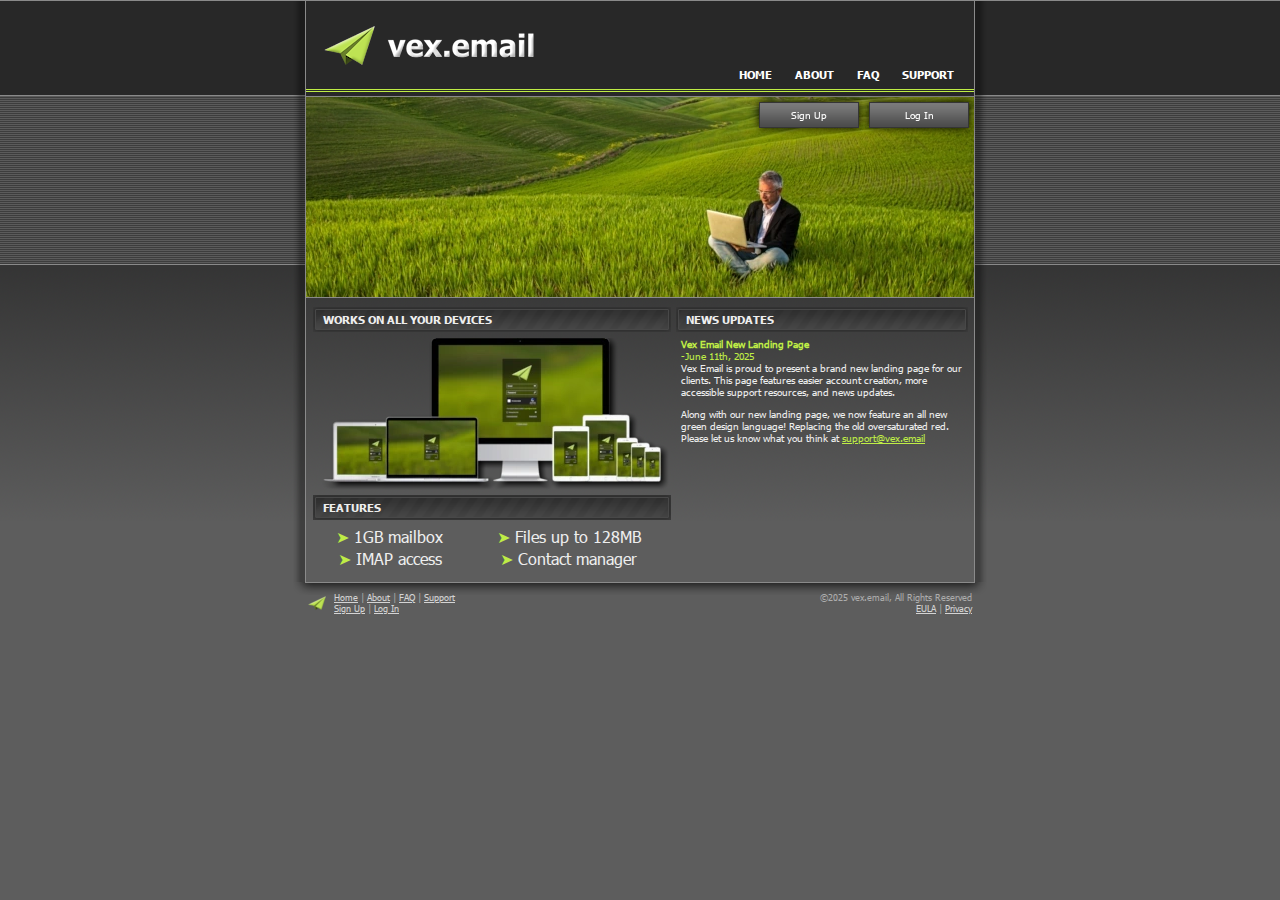
<file: index.html>
<!DOCTYPE html>
<html lang="en">
	<head>
		<meta charset="UTF-8">
		<meta name="robots" content="index, follow">
		<meta name="viewport" content="width=694">
		<link rel="icon" type="image/x-icon" href="/favicon.ico"/>
		<link rel="stylesheet" href="/css/global.css"/>
		<title>Vex Email</title>
		<meta name="description" content="Vex Email landing page.">
	</head>
	<body>
		<div id="wrapper">
			<div id="baseDisp">
				<script id="replace_with_navbar" src="/scripts/navbar.js"></script>
				<script id="replace_with_main_banner" src="/scripts/main-banner.js"></script>
				<div id="contMain">
					<div id="leftColumn">
						<h1>Works on All Your Devices</h1>
						<img src="/theme/lineup.webp" alt="Works on All Your Devices" width="358" height="155"/>
						<h1>Features</h1>
						<table border="0" style="border-collapse: collapse; width: 100%;text-align: center;font-size:medium;margin-bottom:12px">
							<tr>
								<td><span style="color: #BFED46;">➤</span> 1GB mailbox</td>
								<td><span style="color: #BFED46;">➤</span> Files up to 128MB</td>
							</tr>
							<tr>
								<td><span style="color: #BFED46;">➤</span> IMAP access</td>
								<td><span style="color: #BFED46;">➤</span> Contact manager</td>
							</tr>
						</table>
					</div>
					<div id="rightColumn">
						<h2>News Updates</h2>
						<h3>Vex Email New Landing Page</h3>
						<h4>-June 11th, 2025</h4>     
						<p>Vex Email is proud to present a brand new landing page for our clients. This page features easier account creation, more accessible support resources, and news updates.</p>
						<p>Along with our new landing page, we now feature an all new green design language! Replacing the old oversaturated red. Please let us know what you think at <a href="mailto:support@vex.email">support@vex.email</a></p>
					</div>
				</div>
			</div>
			<div id="endClear"></div>
			<script id="replace_with_footer" src="/scripts/footer.js"></script>
		</div>
	</body>
</html>
</file>
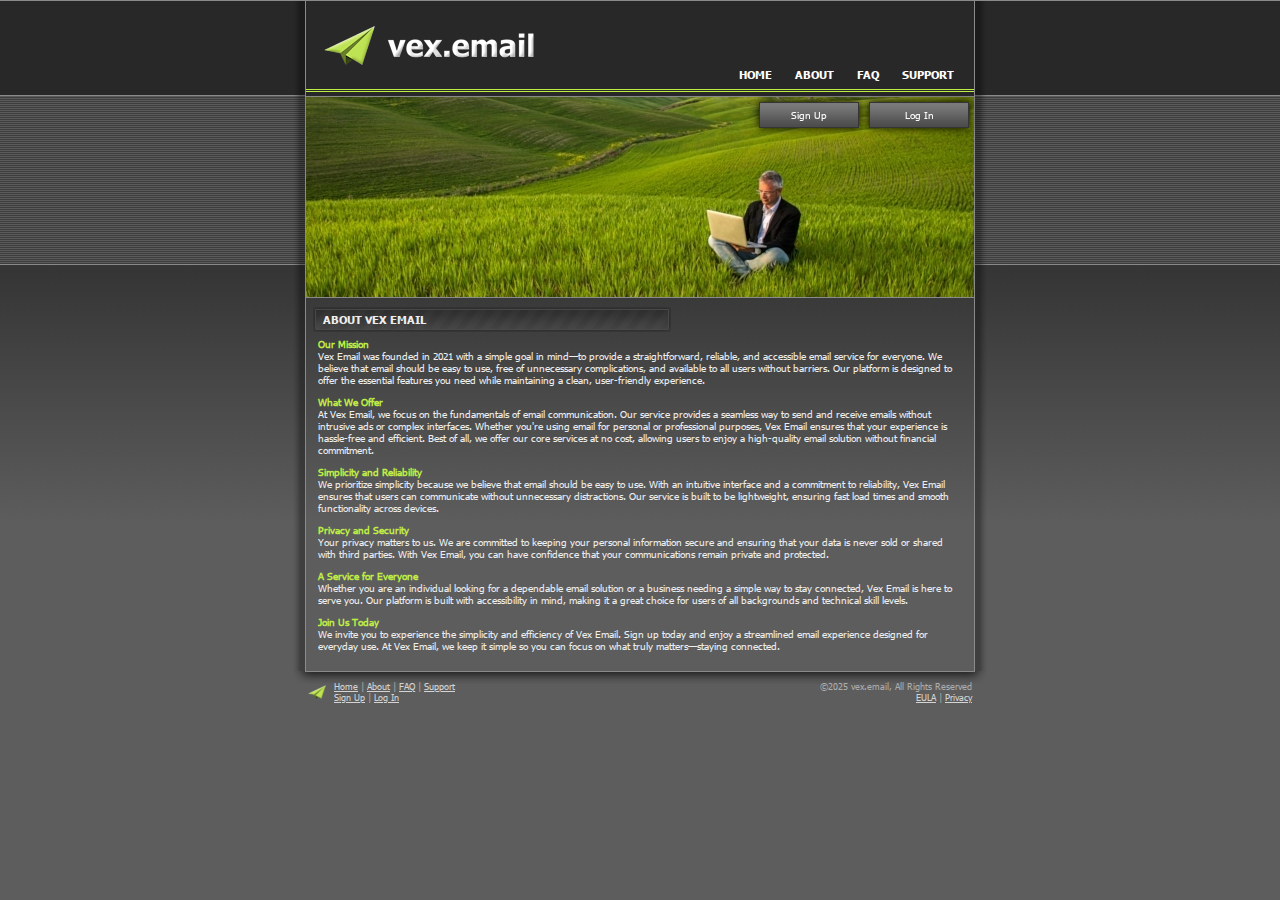
<file: about.html>
<!DOCTYPE html>
<html lang="en">
	<head>
		<meta charset="UTF-8">
		<meta name="robots" content="index, follow">
		<meta name="viewport" content="width=694">
		<link rel="icon" type="image/x-icon" href="/favicon.ico"/>
		<link rel="stylesheet" href="/css/global.css"/>
		<title>Vex Email - About</title>
		<meta name="description" content="What we do at Vex Email.">
	</head>
	<body>
		<div id="wrapper">
			<div id="baseDisp">
				<script id="replace_with_navbar" src="/scripts/navbar.js"></script>
				<script id="replace_with_main_banner" src="/scripts/main-banner.js"></script>
				<div id="contMain">
					<h1>About Vex Email</h1>
					<h3>Our Mission</h3>
					<p>Vex Email was founded in 2021 with a simple goal in mind—to provide a straightforward, reliable, and accessible email service for everyone. We believe that email should be easy to use, free of unnecessary complications, and available to all users without barriers. Our platform is designed to offer the essential features you need while maintaining a clean, user-friendly experience.</p>
					<h3>What We Offer</h3>
					<p>At Vex Email, we focus on the fundamentals of email communication. Our service provides a seamless way to send and receive emails without intrusive ads or complex interfaces. Whether you're using email for personal or professional purposes, Vex Email ensures that your experience is hassle-free and efficient. Best of all, we offer our core services at no cost, allowing users to enjoy a high-quality email solution without financial commitment.</p>
					<h3>Simplicity and Reliability</h3>
					<p>We prioritize simplicity because we believe that email should be easy to use. With an intuitive interface and a commitment to reliability, Vex Email ensures that users can communicate without unnecessary distractions. Our service is built to be lightweight, ensuring fast load times and smooth functionality across devices.</p>
					<h3>Privacy and Security</h3>
					<p>Your privacy matters to us. We are committed to keeping your personal information secure and ensuring that your data is never sold or shared with third parties. With Vex Email, you can have confidence that your communications remain private and protected.</p>
					<h3>A Service for Everyone</h3>
					<p>Whether you are an individual looking for a dependable email solution or a business needing a simple way to stay connected, Vex Email is here to serve you. Our platform is built with accessibility in mind, making it a great choice for users of all backgrounds and technical skill levels.</p>
					<h3>Join Us Today</h3>
					<p>We invite you to experience the simplicity and efficiency of Vex Email. Sign up today and enjoy a streamlined email experience designed for everyday use. At Vex Email, we keep it simple so you can focus on what truly matters—staying connected.</p>
				</div>
			</div>
			<div id="endClear"></div>
			<script id="replace_with_footer" src="/scripts/footer.js"></script>
		</div>
	</body>
</html>
</file>
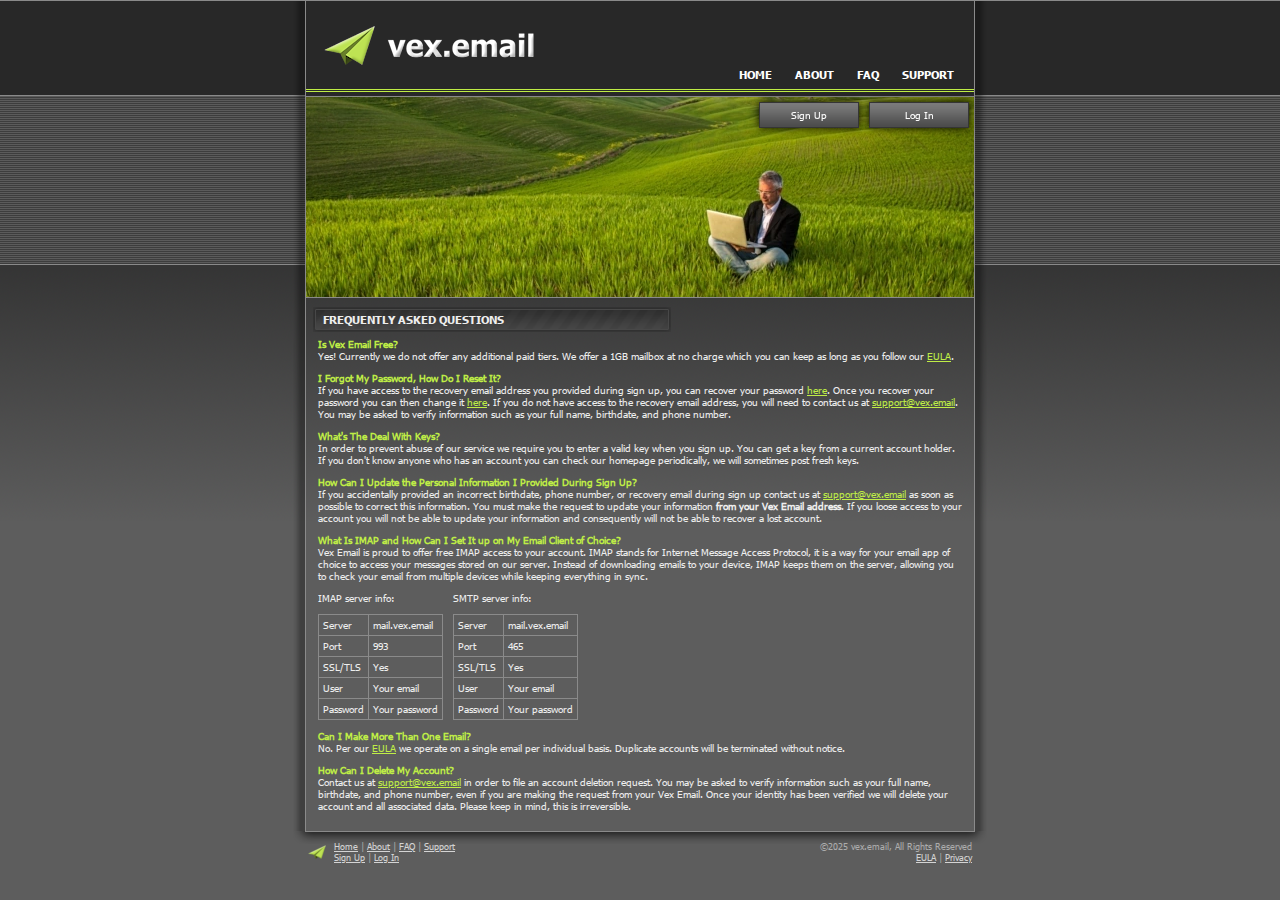
<file: faq.html>
<!DOCTYPE html>
<html lang="en">
	<head>
		<meta charset="UTF-8">
		<meta name="robots" content="index, follow">
		<meta name="viewport" content="width=694">
		<link rel="icon" type="image/x-icon" href="/favicon.ico"/>
		<link rel="stylesheet" href="/css/global.css"/>
		<title>Vex Email - FAQ</title>
		<meta name="description" content="Vex Email frequently asked questions.">
	</head>
	<body>
		<div id="wrapper">
			<div id="baseDisp">
				<script id="replace_with_navbar" src="/scripts/navbar.js"></script>
				<script id="replace_with_main_banner" src="/scripts/main-banner.js"></script>
				<div id="contMain">
					<h1>Frequently Asked Questions</h1>
					<h3>Is Vex Email Free?</h3>
					<p>Yes! Currently we do not offer any additional paid tiers. We offer a 1GB mailbox at no charge which you can keep as long as you follow our <a target="_blank" href="/legal/EULA.txt">EULA</a>.</p>
					<h3>I Forgot My Password, How Do I Reset It?</h3>
					<p>If you have access to the recovery email address you provided during sign up, you can recover your password <a href="/account/lost_password.html">here</a>. Once you recover your password you can then change it <a href="/account/change_password.html">here</a>. If you do not have access to the recovery email address, you will need to contact us at <a href="mailto:support@vex.email">support@vex.email</a>. You may be asked to verify information such as your full name, birthdate, and phone number.</p>
					<h3>What's The Deal With Keys?</h3>
					<p>In order to prevent abuse of our service we require you to enter a valid key when you sign up. You can get a key from a current account holder. If you don't know anyone who has an account you can check our homepage periodically, we will sometimes post fresh keys.</p>
					<h3>How Can I Update the Personal Information I Provided During Sign Up?</h3>
					<p>If you accidentally provided an incorrect birthdate, phone number, or recovery email during sign up contact us at <a href="mailto:support@vex.email">support@vex.email</a> as soon as possible to correct this information. You must make the request to update your information <strong>from your Vex Email address</strong>. If you loose access to your account you will not be able to update your information and consequently will not be able to recover a lost account.</p>
					<h3>What Is IMAP and How Can I Set It up on My Email Client of Choice?</h3>
					<p>Vex Email is proud to offer free IMAP access to your account. IMAP stands for Internet Message Access Protocol, it is a way for your email app of choice to access your messages stored on our server. Instead of downloading emails to your device, IMAP keeps them on the server, allowing you to check your email from multiple devices while keeping everything in sync.</p>
					<div id="server-table-wrapper">
						<div id="server-table-container">
							<p>IMAP server info:</p>
							<table>
								<tr>
									<td>Server</td>
									<td>mail.vex.email</td>
								</tr>
								<tr>
									<td>Port</td>
									<td>993</td>
								</tr>
								<tr>
									<td>SSL/TLS</td>
									<td>Yes</td>
								</tr>
								<tr>
									<td>User</td>
									<td>Your email</td>
								</tr>
								<tr>
									<td>Password</td>
									<td>Your password</td>
								</tr>
							</table>
						</div>
						<div id="server-table-container">
							<p>SMTP server info:</p>
							<table>
								<tr>
									<td>Server</td>
									<td>mail.vex.email</td>
								</tr>
								<tr>
									<td>Port</td>
									<td>465</td>
								</tr>
								<tr>
									<td>SSL/TLS</td>
									<td>Yes</td>
								</tr>
								<tr>
									<td>User</td>
									<td>Your email</td>
								</tr>
								<tr>
									<td>Password</td>
									<td>Your password</td>
								</tr>
							</table>
						</div>
					</div>
					<h3>Can I Make More Than One Email?</h3>
					<p>No. Per our <a target="_blank" href="/legal/EULA.txt">EULA</a> we operate on a single email per individual basis. Duplicate accounts will be terminated without notice.</p>
					<h3>How Can I Delete My Account?</h3>
					<p>Contact us at <a href="mailto:support@vex.email">support@vex.email</a> in order to file an account deletion request. You may be asked to verify information such as your full name, birthdate, and phone number, even if you are making the request from your Vex Email. Once your identity has been verified we will delete your account and all associated data. Please keep in mind, this is irreversible.</p>
				</div>
			</div>
			<div id="endClear"></div>
			<script id="replace_with_footer" src="/scripts/footer.js"></script>
		</div>
	</body>
</html>
</file>
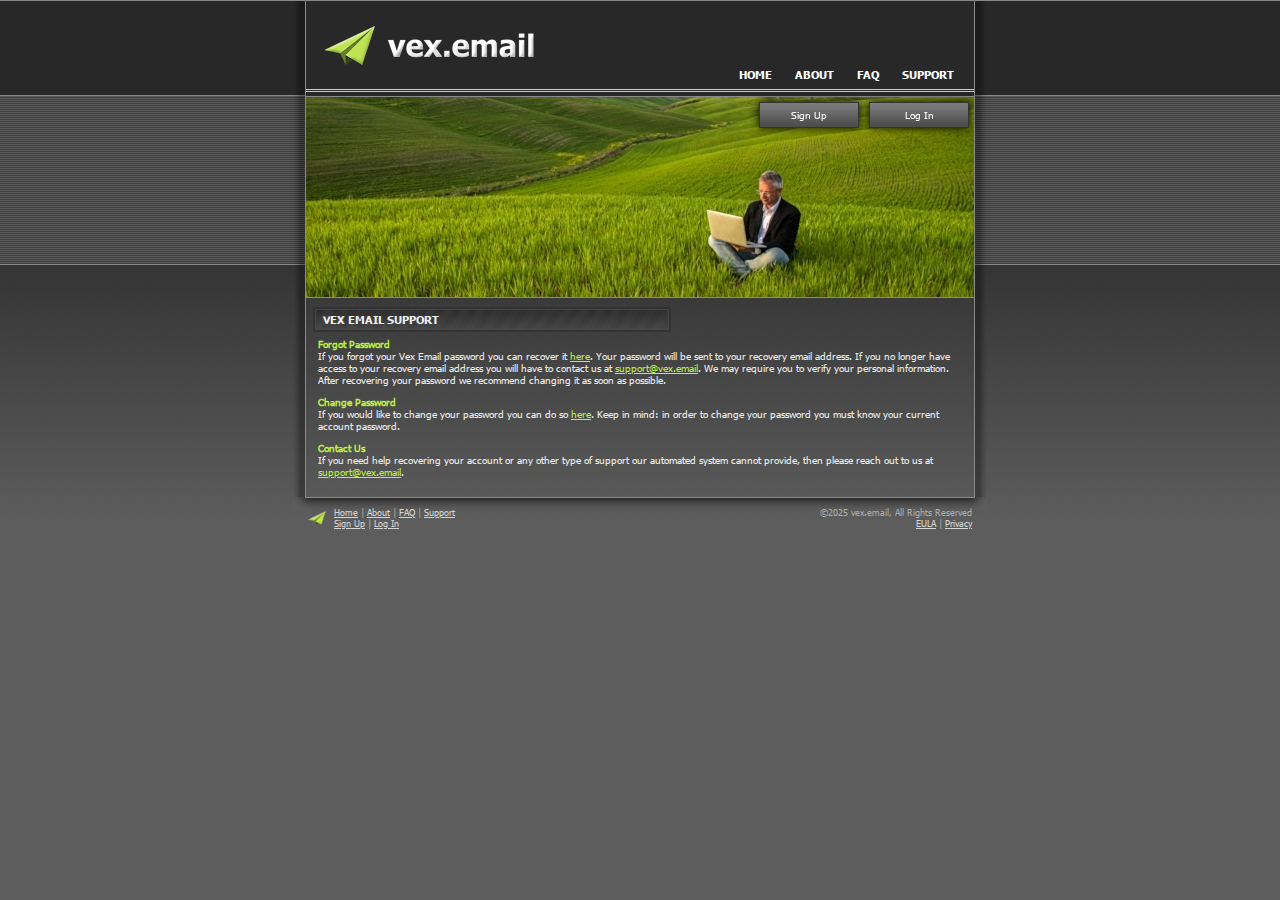
<file: support.html>
<!DOCTYPE html>
<html lang="en">
	<head>
		<meta charset="UTF-8">
		<meta name="robots" content="index, follow">
		<meta name="viewport" content="width=694">
		<link rel="icon" type="image/x-icon" href="/favicon.ico"/>
		<link rel="stylesheet" href="/css/global.css"/>
		<title>Vex Email - Support</title>
		<meta name="description" content="The Vex Email support center.">
	</head>
	<body>
		<div id="wrapper">
			<div id="baseDisp">
				<script id="replace_with_navbar" src="/scripts/navbar.js"></script>
				<script id="replace_with_main_banner" src="/scripts/main-banner.js"></script>
				<div id="contMain">
					<h1>Vex Email Support</h1>
					<h3>Forgot Password</h3>
					<p>If you forgot your Vex Email password you can recover it <a href="/account/lost_password.html">here</a>. Your password will be sent to your recovery email address. If you no longer have access to your recovery email address you will have to contact us at <a href="mailto:support@vex.email">support@vex.email</a>. We may require you to verify your personal information. After recovering your password we recommend changing it as soon as possible.</p>
					<h3>Change Password</h3>
					<p>If you would like to change your password you can do so <a href="/account/change_password.html">here</a>. Keep in mind: in order to change your password you must know your current account password.</p>
					<h3>Contact Us</h3>
					<p>If you need help recovering your account or any other type of support our automated system cannot provide, then please reach out to us at <a href="mailto:support@vex.email">support@vex.email</a>.</p>
				</div>
			</div>
			<div id="endClear"></div>
			<script id="replace_with_footer" src="/scripts/footer.js"></script>
		</div>
	</body>
</html>
</file>
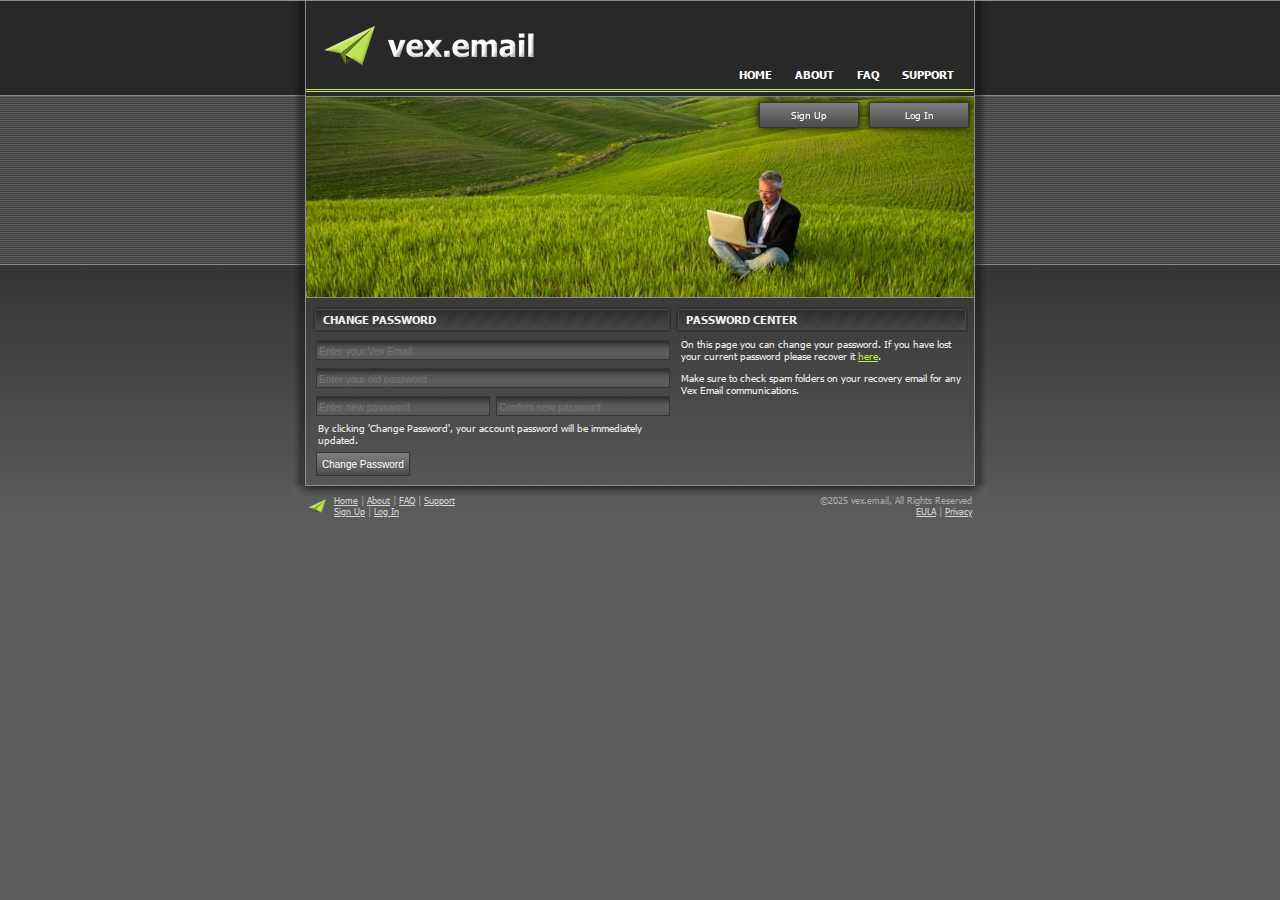
<file: account/change_password.html>
<!DOCTYPE html>
<html lang="en">
	<head>
		<meta charset="UTF-8">
		<meta name="robots" content="index, follow">
		<meta name="viewport" content="width=900">
		<link rel="icon" type="image/x-icon" href="/favicon.ico"/>
		<link rel="stylesheet" href="/css/global.css"/>
		<title>Vex Email - Change Password</title>
		<meta name="description" content="Vex Email change password.">
	</head>
	<body>
		<div id="wrapper">
			<div id="baseDisp">
				<script id="replace_with_navbar" src="/scripts/navbar.js"></script>
				<script id="replace_with_main_banner" src="/scripts/main-banner.js"></script>
				<div id="contMain">
					<div id="leftColumn">
						<form action="lib/change_pwdprocess.php" id="msgSend" method="post" class="form" role="form" enctype="multipart/form-data">
							<h1>Change Password</h1>
							<div class="input-row">
								<input type="email" class="full-width" name="useremail" placeholder="Enter your Vex Email" required>
							</div>
							<div class="input-row">
								<input type="password" maxlength="18" class="full-width" name="oldpwd" placeholder="Enter your old password" required>
							</div>
							<div class="input-row">
								<input type="password" maxlength="18" class="form-control" name="newpwd" placeholder="Enter new password" required>
								<input type="password" maxlength="18" class="form-control" name="newpwd2" placeholder="Confirm new password" required>
							</div>
							<p style="margin-bottom:0">By clicking 'Change Password', your account password will be immediately updated.</p>
							<input name="submit" type="submit" class="signup-btn" id="msgButton" value="Change Password">
						</form>
					</div>
					<div id="rightColumn">
						<h2>Password Center</h2> 
						<p>On this page you can change your password. If you have lost your current password please recover it <a href="/account/lost_password.html">here</a>.</p>
						<p>Make sure to check spam folders on your recovery email for any Vex Email communications.</p>
						<div id="output"></div>
					</div>
				</div>
			</div>
			<div id="endClear"></div>
			<script id="replace_with_footer" src="/scripts/footer.js"></script>
		</div>
		<script src="assets/js/jquery.js"></script>
		<script src="assets/js/jquery.form.js"></script>
		<script src="assets/js/custom.js"></script>
	</body>
</html>
</file>
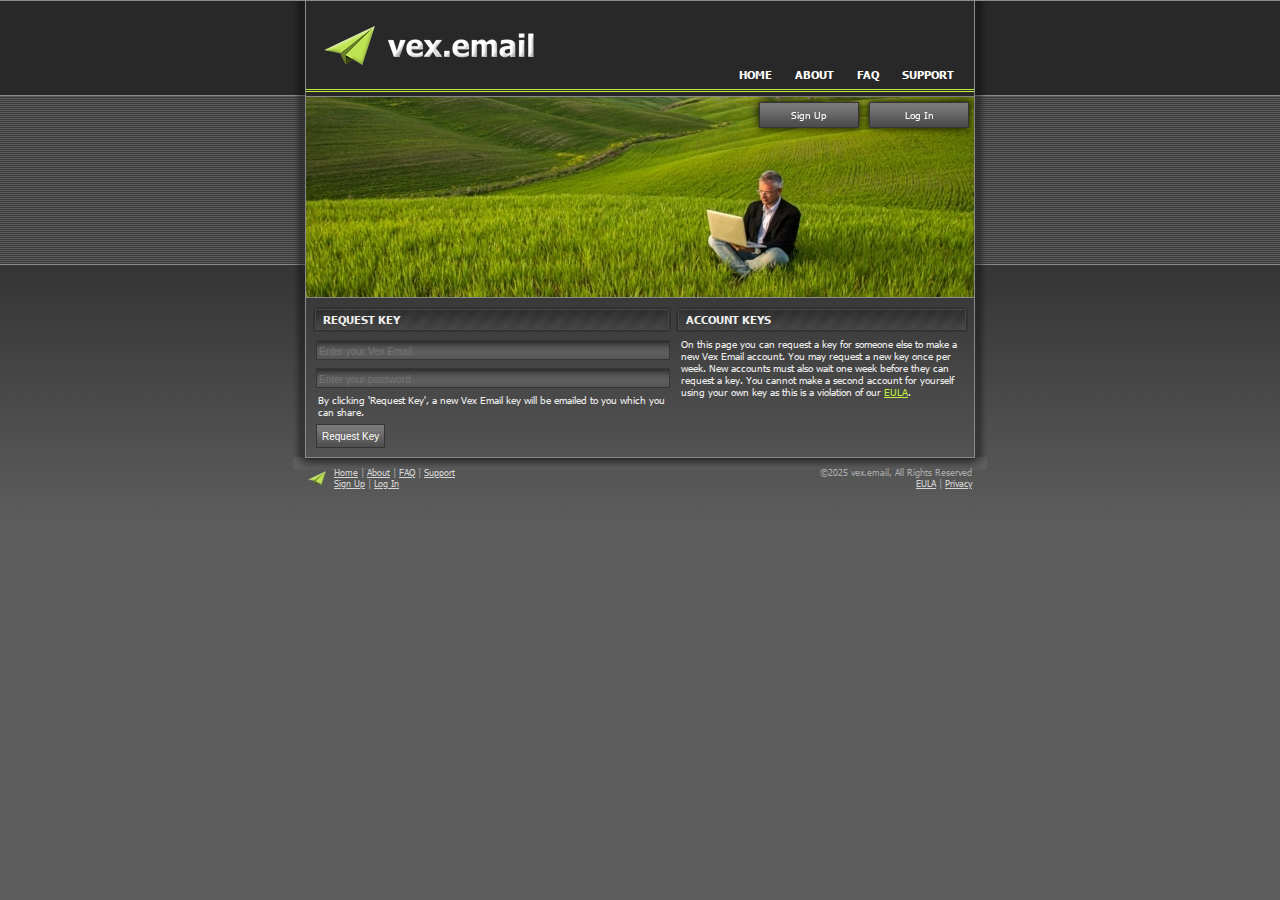
<file: account/keys.html>
<!DOCTYPE html>
<html lang="en">
	<head>
		<meta charset="UTF-8">
		<meta name="robots" content="index, follow">
		<meta name="viewport" content="width=900">
		<link rel="icon" type="image/x-icon" href="/favicon.ico"/>
		<link rel="stylesheet" href="/css/global.css"/>
		<title>Vex Email - Keys</title>
		<meta name="description" content="Vex Email request key.">
	</head>
	<body>
		<div id="wrapper">
			<div id="baseDisp">
				<script id="replace_with_navbar" src="/scripts/navbar.js"></script>
				<script id="replace_with_main_banner" src="/scripts/main-banner.js"></script>
				<div id="contMain">
					<div id="leftColumn">
						<form action="lib/key_process.php" id="msgSend" method="post" class="form" role="form" enctype="multipart/form-data">
							<h1>Request Key</h1>
							<div class="input-row">
								<input type="email" class="full-width" name="useremail" placeholder="Enter your Vex Email" required>
							</div>
							<div class="input-row">
								<input type="password" maxlength="18" class="full-width" name="pwd" placeholder="Enter your password" required>
							</div>
							<p style="margin-bottom:0">By clicking 'Request Key', a new Vex Email key will be emailed to you which you can share.</p>
							<input name="submit" type="submit" class="signup-btn" id="msgButton" value="Request Key">
						</form>
					</div>
					<div id="rightColumn">
						<h2>Account Keys</h2> 
						<p>On this page you can request a key for someone else to make a new Vex Email account. You may request a new key once per week. New accounts must also wait one week before they can request a key. You cannot make a second account for yourself using your own key as this is a violation of our <a target="_blank" href="/legal/EULA.txt">EULA</a>.</p>
						<div id="output"></div>
					</div>
				</div>
			</div>
			<div id="endClear"></div>
			<script id="replace_with_footer" src="/scripts/footer.js"></script>
		</div>
		<script src="assets/js/jquery.js"></script>
		<script src="assets/js/jquery.form.js"></script>
		<script src="assets/js/custom.js"></script>
	</body>
</html>
</file>
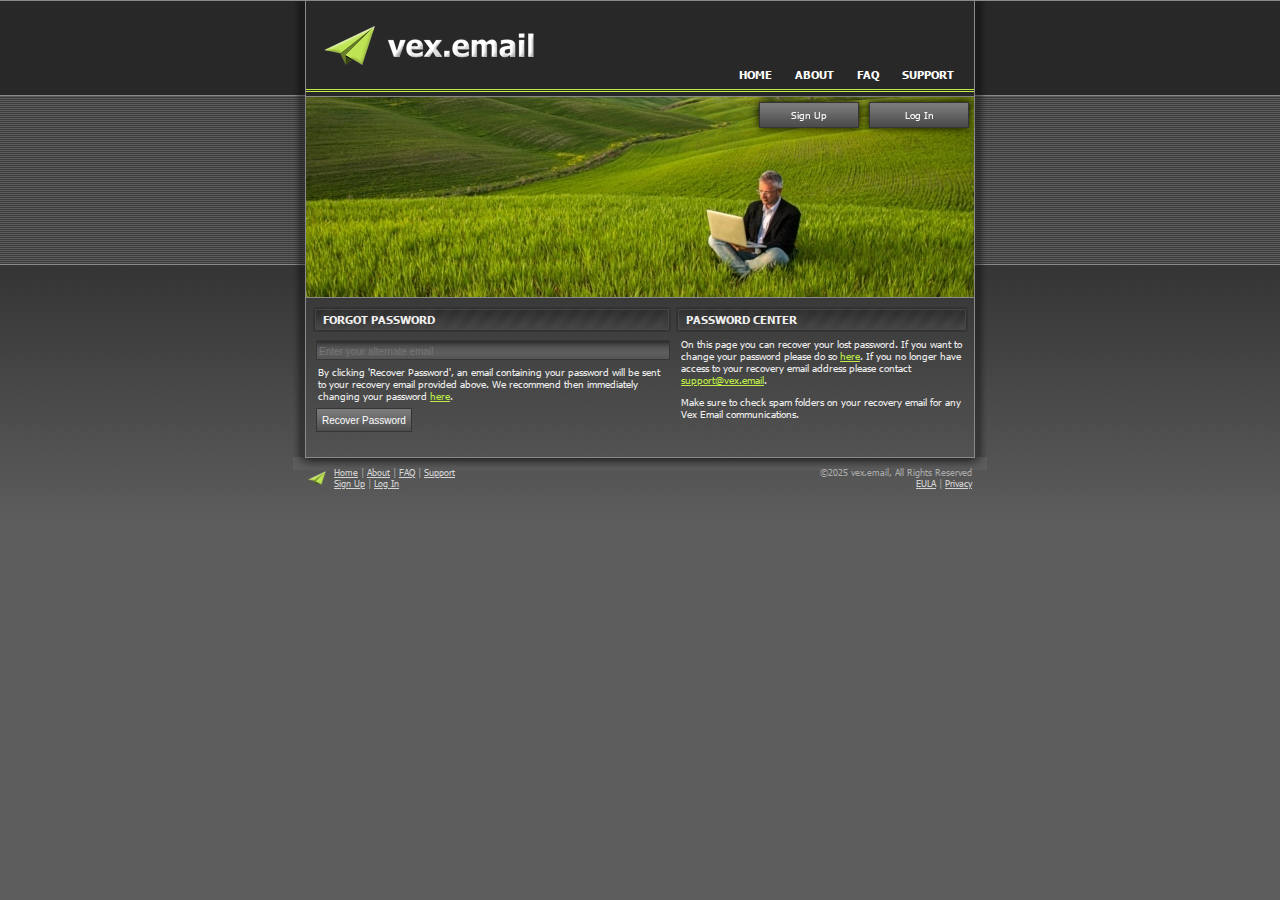
<file: account/lost_password.html>
<!DOCTYPE html>
<html lang="en">
	<head>
		<meta charset="UTF-8">
		<meta name="robots" content="index, follow">
		<meta name="viewport" content="width=900">
		<link rel="icon" type="image/x-icon" href="/favicon.ico"/>
		<link rel="stylesheet" href="/css/global.css"/>
		<title>Vex Email - Forgot Password</title>
		<meta name="description" content="Vex Email password recovery.">
	</head>
	<body>
		<div id="wrapper">
			<div id="baseDisp">
				<script id="replace_with_navbar" src="/scripts/navbar.js"></script>
				<script id="replace_with_main_banner" src="/scripts/main-banner.js"></script>
				<div id="contMain">
					<div id="leftColumn">
						<form action="lib/lostpwd_process.php" method="post" class="form" id="msgSend" role="form" enctype="multipart/form-data">
							<h1>Forgot Password</h1>
							<div class="input-row">
								<input type="email" class="full-width" name="email" id="email" placeholder="Enter your alternate email">
							</div>
							<p style="margin-bottom:0">By clicking 'Recover Password', an email containing your password will be sent to your recovery email provided above. We recommend then immediately changing your password <a href="/account/change_password.html">here</a>.</p>
							<input name="submit" type="submit" class="signup-btn" id="msgButton" value="Recover Password" style="margin-bottom: 25px;">
						</form>
					</div>
					<div id="rightColumn">
						<h2>Password Center</h2> 
						<p>On this page you can recover your lost password. If you want to change your password please do so <a href="/account/change_password.html">here</a>. If you no longer have access to your recovery email address please contact <a href="mailto:support@vex.email">support@vex.email</a>.</p>
						<p>Make sure to check spam folders on your recovery email for any Vex Email communications.</p>
						<div id="output"></div>
					</div>
				</div>
			</div>
			<div id="endClear"></div>
			<script id="replace_with_footer" src="/scripts/footer.js"></script>
		</div>
		<script src="assets/js/jquery.js"></script>
		<script src="assets/js/jquery.form.js"></script>
		<script src="assets/js/custom.js"></script>
	</body>
</html>
</file>
<file: css/global.css>
@font-face {
	font-family: "tahoma-reg";
	src: url('/fonts/Tahoma.woff2') format('woff2');
}

@font-face {
	font-family: "tahoma-bold";
	src: url('/fonts/Tahoma-Bold.woff2') format('woff2');
}

/*--- LAYOUT BASICS ~~~~~~~~~~~~~~~~~~~~~~~~~~~~~~~~~~~~~~~~~~~~~~~~~~~~~~~~~~~~~~~~~~~~~~~~~~~~~~---*/
* html body	{
	text-align: center;
}
body	{
	background: #5D5D5D url("/theme/body-bg.webp") top left repeat-x;
	margin: 0;
	padding: 0;
	border: 0;
	font-family: tahoma-reg, sans-serif;
	color: #EEEEEE;
	text-align: center;
	border-top: 1px;
	border-style: solid;
	border-color: #8A8A8A;
}
textarea {
	background: linear-gradient(to bottom, #2F2F2F, #434343);
	color: #EEE;
	border-color: #5D5D5D;
}
#server-table-wrapper {
	overflow: hidden;
}
#server-table-container {
	width: fit-content;
	float: left;
}
#server-table-wrapper table {
	margin: 0 5px 10px 5px;
}
#server-table-wrapper td {
	padding: 4px;
}
#server-table-wrapper table, #server-table-wrapper td {
	border: 1px solid #8A8A8A;
	border-collapse: collapse;
}
h1 {
	padding: 6px 0 0 10px;
	margin: 0;
	border: 0;
	height: 25px;
	width: 358px;
	width: 348px;
	background:  url("/theme/h1bg.webp") top left no-repeat;
	font-size: 11px;
	font-family: tahoma-bold;
	font-weight: normal;
	text-transform: uppercase;
	clear: left;
}
h2 {
	padding: 6px 0 0 10px;
	margin: 0;
	border: 0;
	height: 25px;
	width: 292px;
	background:  url("/theme/h2bg.webp") top left no-repeat;
	font-size: 11px;
	font-family: tahoma-bold;
	font-weight: normal;
	text-transform: uppercase;
}

h6	{
	margin: 0 15px 10px 15px;
	padding: 0;
	border: 0;
	font-size: xx-small;
	font-weight: normal;
	color: #ACACAC;
}
h6 a:link,
h6 a:active,
h6 a:visited	{
	color: #D4D4D4;
	text-decoration: underline;
}
h6 a:hover {
	color: #EEEEEE;
}
p	{
	margin: 0 5px 10px 5px;
	padding: 0;
	border: 0;
	font-size: x-small;
	font-weight: normal;
	color: #EEEEEE;
}
.pCase	{
	margin: 0 5px 0 5px;
	padding: 0;
	border: 0;
	font-size: x-small;
	font-weight: normal;
	color: #EEEEEE;
}
form	{
	margin: 0 5px 10px 5px;
}
.submit	{
	margin: 2px 0 0 3px;
	padding: 0 5px 0 5px;
	border: 1px solid #353535;
	background:  url("/theme/small-button.webp") top left repeat-x;
	height: 20px;
	font-size: x-small;
	font-weight: normal;
	color: #FFFFFF;
	cursor: pointer;
}
/*--- WRAPPERS ~~~~~~~~~~~~~~~~~~~~~~~~~~~~~~~~~~~~~~~~~~~~~~~~~~~~~~~~~~~~~~~~~~~~~~~~~~~~~~---*/
#wrapper {
	margin: 0 auto;
	padding: 0;
	border: 0;
	width: 694px;	
	text-align: center;
}

#baseDisp {
	background:  url("/theme/base-bg.webp") top center repeat-y;
	margin: 0 auto;
	padding: 0;
	border: 0;
	width: 694px;
	height: auto;
	text-align: left;
	overflow: hidden;
}
#textarea-wrapper {
	width: 654px;
	text-align: center;
}
/*--- NAVIGATION ~~~~~~~~~~~~~~~~~~~~~~~~~~~~~~~~~~~~~~~~~~~~~~~~~~~~~~~~~~~~~~~~~~~~~~~~~~~~~~---*/
dl	{
	padding: 0;
	margin: 0;
	border: 0;
	list-style-type: none;
	font-size: 10px;
}
dl dd,
.signup-btn {
	margin: 5px 5px 0 5px;
	padding: 0;
	float: left;
	text-align: center;
	border: 1px solid #353535;
	background: url("/theme/button.webp") top center repeat-x;
	width: 100px;
	height: 26px;
	width: 98px;
	height: 24px;
}
.signup-btn {
	width: auto;
	padding: 0 5px 0 5px;
	margin: 6px 0 9px 3px;
	cursor: pointer;
}
.signup-btn:disabled {
	filter:brightness(80%);
	cursor: default;
}
#output {
	margin: 0 5px 0 5px;
	font-weight: bold;
}
#output a {
	color: #BFED46;
}
#output a:hover	{
	color: #FFFFFF;
}
dl dd a:link,
dl dd a:visited,
dl dd a:active	{
	padding: 6px 0 0 0;
	margin: 0;
	color: #FFFFFF;
	text-decoration: none;
	display: block;
	width: 100px;
	height: 26px;
	width: 98px;
	height: 18px
}
#navigation ul {
	padding: 0;
	margin: 0;
	border: 0;	
	list-style-type: none;
	font-size: 11px;
	font-family: tahoma-bold;
}
#navigation ul li {
	padding: 0 20px 0 0;
	margin: 0;
	border: 0;
	font-size: 11px;
	vertical-align: bottom;
	display: inline;
	text-transform: uppercase;	
}
#navigation ul li a:link ,
#navigation ul li a:active,
#navigation ul li a:visited {
	padding: 0 0 13px 0;
	color: #FFFFFF;
	text-decoration: none;	
	cursor: pointer;
}

/*--- CENTER ~~~~~~~~~~~~~~~~~~~~~~~~~~~~~~~~~~~~~~~~~~~~~~~~~~~~~~~~~~~~~~~~~~~~~~~~~~~~~~---*/
#center,
#center-welcome {
	margin: 0 auto;
	padding: 0;
	border: 1px;
	border-right: 0;
	border-left: 0;
	width: 668px;
	height: 200px;
	border-style: solid;
	border-color: #8A8A8A;
}
#center-welcome {
	display: flex;
	align-items: center;
}
#center-welcome p {
	font-size: xx-large;
	text-shadow: 0 0 10px black;
	margin-left: 58px;
	font-family: tahoma-bold;
	margin-bottom: 0px;
}
/*--- CONTENT MAIN ~~~~~~~~~~~~~~~~~~~~~~~~~~~~~~~~~~~~~~~~~~~~~~~~~~~~~~~~~~~~~~~~~~~~~~~~~~~~~~---*/
#contMain {
	margin: 0 20px 0 20px;
	padding: 9px 0 9px 0;
	border: 0;
	width: 654px;
	height: 100%;
	font-size: x-small;
	font-weight: normal;
	color: #EEEEEE;
	/*background: #5D5D5D url("/web/20060516232420im_/http://www.newezra.com/xhtml/assets/cssimg/contMainBg.gif") top left repeat-x;*/
}
/*--- LEFT COLUMN ~~~~~~~~~~~~~~~~~~~~~~~~~~~~~~~~~~~~~~~~~~~~~~~~~~~~~~~~~~~~~~~~~~~~~~~~~~~~~~---*/
#leftColumn   {	
	float: left;
	margin: 0;
	padding: 0;
	background: transparent;
	width: 358px;
	text-align: left;
}
.leftColumnImg	{
	margin: 0 5px 5px 5px;
	padding: 0;
	float: left;
	border: 5px solid #484848;
}
.leftImg	{
	margin: 0 5px 0 5px;
	padding: 0;
	float: left;
	border: 5px solid #484848;
}
.csLeftImg	{
	margin: 3px 2px 0 5px;
	padding: 0;
	float: left;
	border: 2px solid #484848;
}
.rightImg	{
	margin: 0 -13px 0 5px;
	padding: 0;
	float: right;
	border: 5px solid #484848;
}
/*--- RIGHT COLUMN ~~~~~~~~~~~~~~~~~~~~~~~~~~~~~~~~~~~~~~~~~~~~~~~~~~~~~~~~~~~~~~~~~~~~~~~~~~~~~~---*/
html>#rightColumn 	{
	width: 292px;
} 
#rightColumn   {
	padding: 0 0 0 5px;
	margin: 0 0 0 358px;
	background: transparent;
	/* compensates for IE Win bungling */
	height: 100%;
	text-align: left;
}
#endClear {
	clear: both;
}
/*--- CONTENT SPECIFIC ~~~~~~~~~~~~~~~~~~~~~~~~~~~~~~~~~~~~~~~~~~~~~~~~~~~~~~~~~~~~~~~~~~~~~~~~~~~~~~---*/
.dispBoxRight img	{
	float: left;
	margin-right: 5px;
	
}
.dispBoxLeft img	{
	float: left;
	margin-right: 5px;
	margin-top: 2px;
	border: 0;
}
/*--- FOOTER ~~~~~~~~~~~~~~~~~~~~~~~~~~~~~~~~~~~~~~~~~~~~~~~~~~~~~~~~~~~~~~~~~~~~~~~~~~~~~~---*/
#footer {
	margin: 0 auto;
	padding: 10px 0 0 0;
	border: 0;
	width: 694px;
	background: url("/theme/footer-bg.webp") top center no-repeat;
	text-align: left
}
#leftFoot   {	
	float: left;
	margin: 0;
	padding: 0;
	background: transparent;
	width: 300px;
	text-align: left;
}
#leftFoot img	{
	margin: 2px 4px 0 15px;
	padding: 0;
	float: left;
}
#rightFoot   {
	padding: 0;
	margin: 0 0 0 300px;
	text-align: right;
}
#homeBtns	{
	margin: 0 0 0 135px;
	padding: 0;
}
h5	{
	display: inline;
}
h5 a:link	{
	background: #33FFFF;
	height: 50px;
}

/*
GREEN = #BFED46

/*--- LAYOUT BASICS ~~~~~~~~~~~~~~~~~~~~~~~~~~~~~~~~~~~~~~~~~~~~~~~~~~~~~~~~~~~~~~~~~~~~~~~~~~~~~~---*/
h3	{
	margin: 0 5px 0 5px;
	padding: 0;
	border: 0;
	font-size: x-small;
	font-weight: bold;
	color: #BFED46;
}
h4	{
	margin: 0 5px 0 5px;
	padding: 0;
	border: 0;
	font-size: x-small;
	font-weight: normal;
	color: #BFED46;
}
p a:link,
p a:active,
p a:visited	{
	color: #BFED46;
	text-decoration: underline;
}
p a:hover	{
	color: #FFFFFF;
}
input,
select {
	margin: 2px 3px 6px 3px;
	padding: 2px 0 0 2px;
	border: 1px solid #363636;
	background:  url("/theme/input.webp") top left repeat-x;
    background-color: #5D5D5D;
    background-size: 100% 100%;
	height: 16px;
	font-size: x-small;
	font-weight: normal;
	color: #FFF;
	width: 170px;
}
select {
	height: 20px;
	width: 114px;
}

input.full-width {
	width: 350px;
}
.newsletterInput	{
	margin: 2px 0 6px 3px;
	padding: 2px 0 0 2px;
	border: 1px solid #363636;
	background:  url("/theme/input.webp") top left repeat-x;
	height: 16px;
	font-size: x-small;
	font-weight: normal;
	color: #BFED46;
	display: block;
	width: 278px;
}
/*--- HEADER ~~~~~~~~~~~~~~~~~~~~~~~~~~~~~~~~~~~~~~~~~~~~~~~~~~~~~~~~~~~~~~~~~~~~~~~~~~~~~~---*/
#header {
	margin: 0 auto;
	padding: 0;
	border: 0;
	width: 668px;
	height: 95px;
	background: #282828 url("/theme/logo.webp") top left no-repeat;
	text-align: left;
	font-size: 11px;
}
/*--- NAVIGATION ~~~~~~~~~~~~~~~~~~~~~~~~~~~~~~~~~~~~~~~~~~~~~~~~~~~~~~~~~~~~~~~~~~~~~~~~~~~~~~---*/
dl dd a:hover	{
	color: #BFED46;
}
.signup-btn:not(:disabled):hover {
	color: #BFED46;
}
dl dd:hover,
.signup-btn:not(:disabled):hover {
	filter:brightness(120%)
}
#navigation {
	padding: 67px 0 0 0;
	margin: 0;
	height: 26px;
	background:  url("/theme/nav-stripe.webp") bottom left no-repeat;
	text-align: right;
	font-size: 11px;	
	cursor: default;
}
#navigation ul li a:hover {
	padding: 0 0 13px 0;
	color: #FFFFFF;
	text-decoration: none;
	background:  url("/theme/nav-hover.webp") bottom repeat-x;
	cursor: pointer;
}
form {
	margin: 0;
}
.input-row {
	width: 361px;
	overflow: hidden;
}
.form-control {
	float: left;
}
#check_username_availability {
	margin: 2px 0 0 0;
	padding: 0 3px 0 3px;
	border: 1px solid #353535;
	background:  url("/theme/small-button.webp") top left repeat-x;
	background-size: 100% 100%;
	height: 20px;
	font-size: x-small;
	font-weight: normal;
	color: #FFFFFF;
	cursor: pointer;
	width: 99px;
}
#check_username_availability:hover {
	color: #BFED46;
	filter:brightness(120%)
}
#username_availability_result {
	overflow: hidden;
	width: fit-content;
	float: left;
	margin-right: 3px;
	height: 20px;
	margin-top: 2px;
}
#blink-text-green {	
	animation-name:blink-green;
	animation-duration:0.125s;
	animation-iteration-count:5;
}
#blink-text-green a {
	color: inherit;
	text-decoration: underline;
}
@keyframes blink-green {
	0%{color: #BFED46;}
	50%{color: white;}
	100%{color: #BFED46;}
}
#blink-text-red {	
	animation-name:blink-red;
	animation-duration:0.125s;
	animation-iteration-count:5;
}
@keyframes blink-red {
	0%{color: #F00;}
	50%{color: white;}
	100%{color: #F00;}
}
</file>
